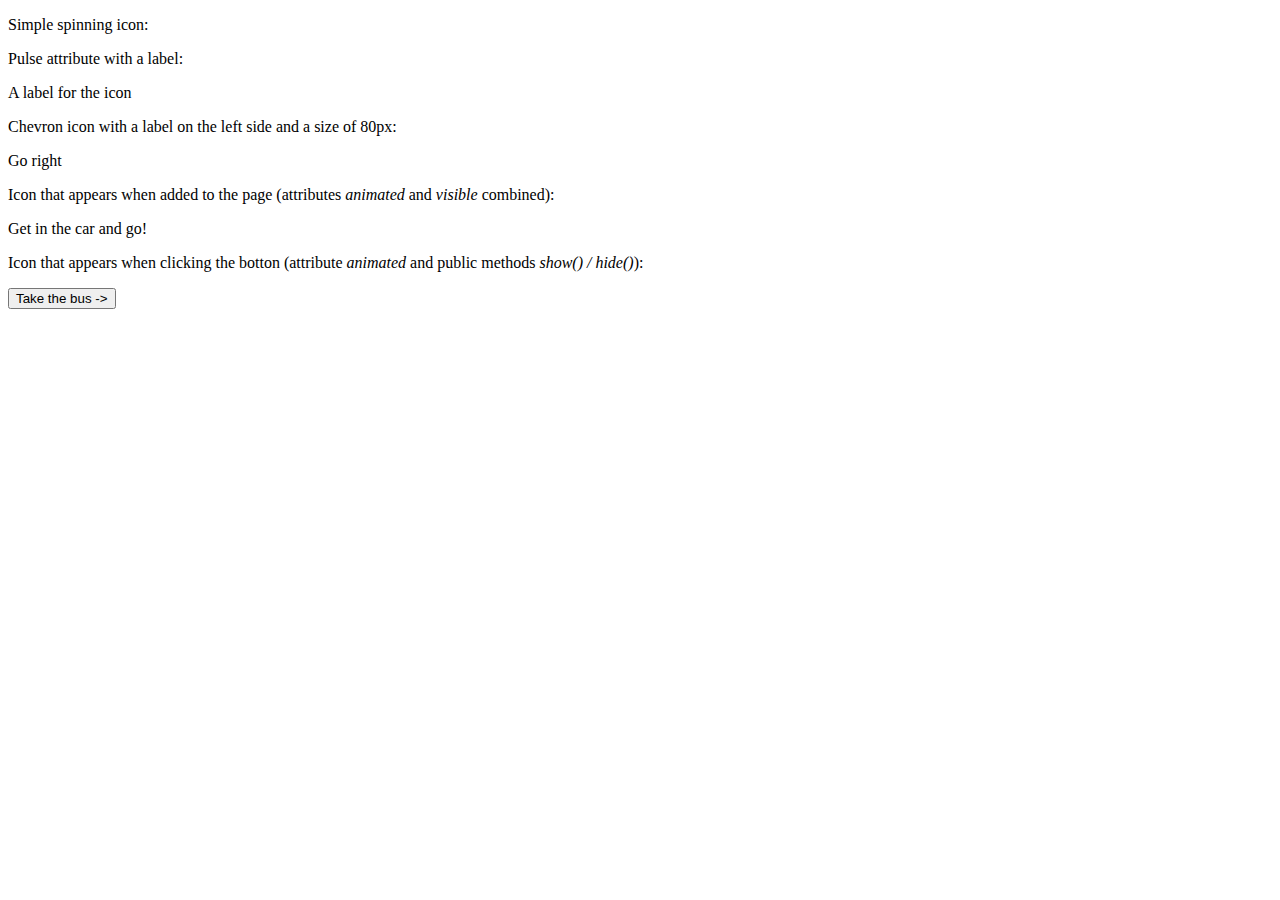
<file: libs/fa-awesome/demo/index.html>
<!doctype html>
<html lang="">

<head>
  <meta charset="utf-8">
  <meta name="viewport" content="width=device-width, initial-scale=1">
  <title>fa-awesome Demo</title>
  <script src="../../webcomponentsjs/webcomponents.js"></script>
  <script>
    window.Polymer = window.Polymer || {};
    window.Polymer.dom = 'shadow';
  </script>
  <link rel="import" href="../fa-awesome.html">

  <style is="custom-style">
    fa-awesome {
      --fa-awesome-icon-width: 32px;
      --fa-awesome-icon-height: 32px;
    }
  </style>
</head>

<body>
  <p>Simple spinning icon:</p>
  <fa-awesome spin icon="fa:cog"></fa-awesome>
  <p>Pulse attribute with a label:</p>
  <fa-awesome pulse icon="fa:spinner">A label for the icon</fa-awesome>
  <p>Chevron icon with a label on the left side and a size of 80px:</p>
  <fa-awesome icon="fa:chevron-right" size="80" label-left>Go right</fa-awesome>
  <p>Icon that appears when added to the page (attributes <i>animated</i> and <i>visible</i> combined):</p>
  Get in the
  <fa-awesome icon="fa:car" animated visible>car</fa-awesome> and go!
  <p>Icon that appears when clicking the botton (attribute <i>animated</i> and public methods <i>show() / hide()</i>):</p>
  <button>Take the bus -></button>
  <fa-awesome icon="fa:bus" animated size="32"></fa-awesome>

  <script type="text/javascript">
    document.querySelector('button').addEventListener('click', function() {
      var bus = document.querySelector('fa-awesome[icon="fa:bus"]');
      if (bus.visible) {
        bus.hide();
      } else {
        bus.show();
      }
    });
  </script>

</body>

</html>
</file>
